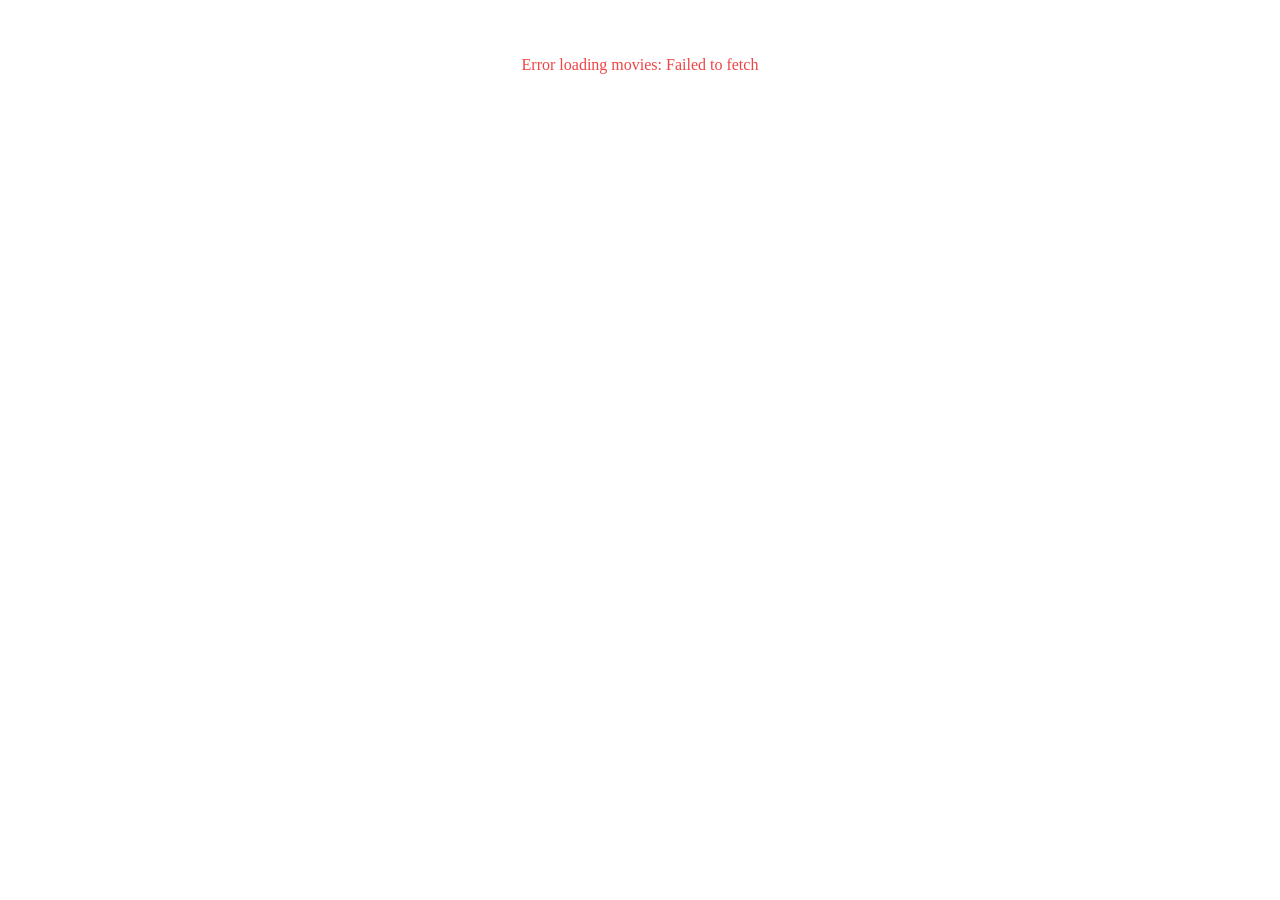
<file: index.html>
<!DOCTYPE html>
<html lang="en">
<head>
    <meta charset="UTF-8">
    <meta name="viewport" content="width=device-width, initial-scale=1.0">
    <title>Document</title>
    <link rel="stylesheet" href="style.css">
</head>
<body>
    <div id="root"></div>
    <script src="script.js"></script>
</body>
</html>
</file>
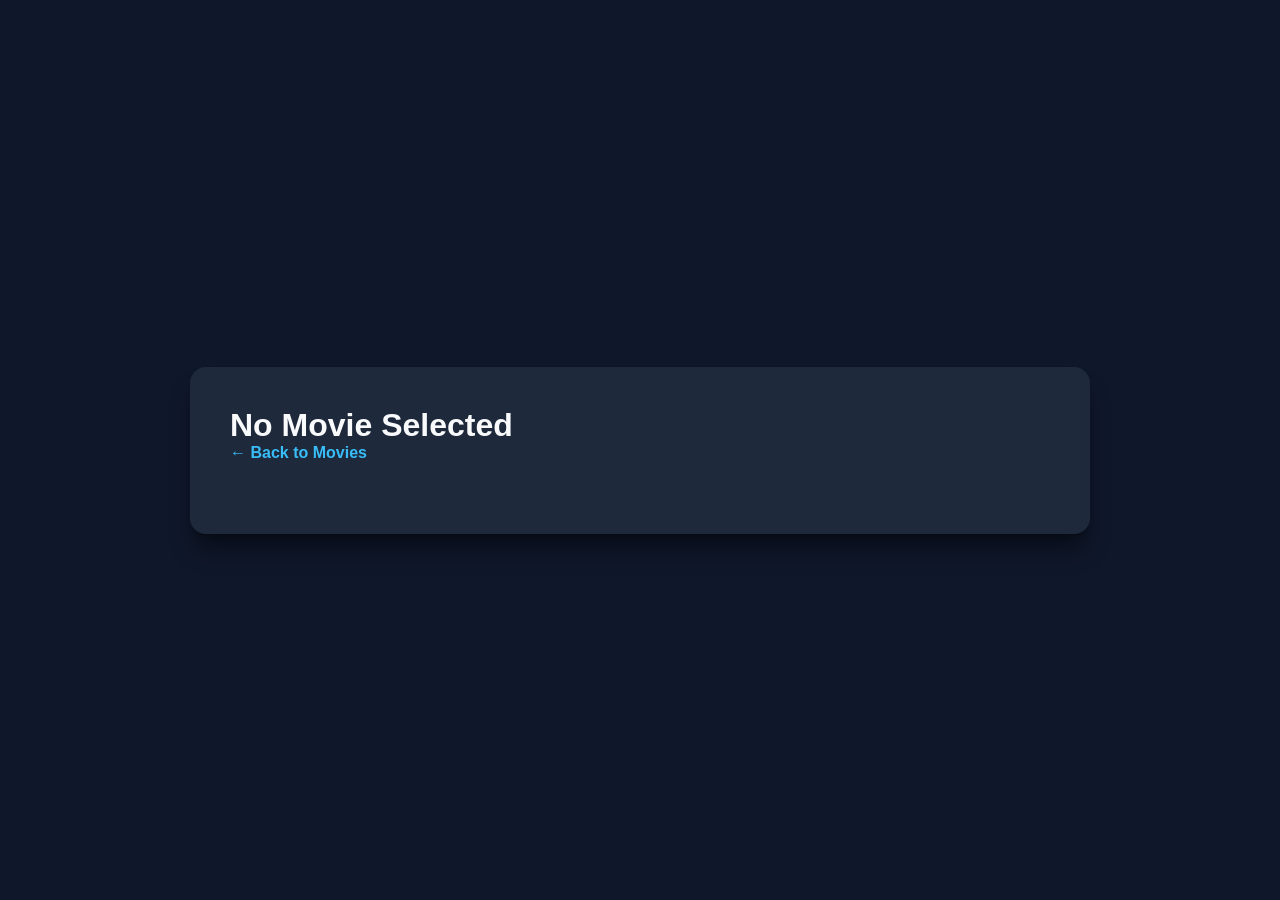
<file: single.html>
<!DOCTYPE html>
<html lang="en">
<head>
    <meta charset="UTF-8">
    <meta name="viewport" content="width=device-width, initial-scale=1.0">
    <title>Document</title>
    <link rel="stylesheet" href="single.css">
</head>
<body>
  

    <div id="film">

    </div>
    
    <script src="single.js"></script>
</body>
</html>
</file>
<file: style.css>
/* Container for the Header & Grid */
#root {
  width: 100%;
  max-width: 1200px;
  margin: 0 auto;
  padding: 2rem 1rem;
}

/* Page Header Title (If you add an h1 above your grid) */
.page-title {
  font-size: 2rem;
  font-weight: 700;
  color: #f8fafc;
  margin-bottom: 2rem;
  text-align: center;
  letter-spacing: -0.025em;
}

/* Movie Cards Responsive Grid */
.movie-grid {
  display: grid;
  /* Auto-fits as many columns as possible with min 220px width */
  grid-template-columns: repeat(auto-fill, minmax(220px, 1fr));
  gap: 1.75rem;
}

/* Movie Card Container */
.card {
  background-color: #1e293b;
  border-radius: 12px;
  overflow: hidden;
  box-shadow: 0 4px 6px -1px rgba(0, 0, 0, 0.3), 0 2px 4px -2px rgba(0, 0, 0, 0.3);
  transition: transform 0.25s cubic-bezier(0.4, 0, 0.2, 1), 
              box-shadow 0.25s cubic-bezier(0.4, 0, 0.2, 1);
  display: flex;
  flex-direction: column;
}

/* Card Hover Lift Effect */
.card:hover {
  transform: translateY(-8px);
  box-shadow: 0 20px 25px -5px rgba(0, 0, 0, 0.5), 0 8px 10px -6px rgba(0, 0, 0, 0.4);
}

/* Anchor Link Wrapper */
.card a {
  text-decoration: none;
  display: block;
  width: 100%;
  aspect-ratio: 2 / 3; /* Keeps standard movie poster proportions */
  overflow: hidden;
  background-color: #0f172a;
}

/* Movie Poster Image */
.card img {
  width: 100%;
  height: 100%;
  object-fit: cover;
  transition: scale 0.3s ease;
}

.card:hover img {
  scale: 1.05; /* Subtle zoom on hover */
}

/* Movie Title Inside Card */
.card h1 {
  font-size: 1.1rem;
  font-weight: 600;
  color: #f1f5f9;
  padding: 1rem;
  margin: 0;
  line-height: 1.3;
  /* Truncate long titles with ellipsis (...) after 2 lines */
  display: -webkit-box;
  /* -webkit-line-clamp: 2; */
  -webkit-box-orient: vertical;
  overflow: hidden;
}

/* Mobile Responsiveness Adjustments */
@media (max-width: 480px) {
  .movie-grid {
    grid-template-columns: repeat(auto-fill, minmax(150px, 1fr));
    gap: 1rem;
  }

  .card h1 {
    font-size: 0.95rem;
    padding: 0.75rem;
  }
}
</file>
<file: single.css>
/* Reset & Base Styles */
* {
  box-sizing: border-box;
  margin: 0;
  padding: 0;
}

body {
  font-family: -apple-system, BlinkMacSystemFont, "Segoe UI", Roboto, Helvetica, Arial, sans-serif;
  background-color: #0f172a; /* Dark sleek slate background */
  color: #f8fafc;
  min-height: 100vh;
  display: flex;
  justify-content: center;
  align-items: center;
  padding: 2rem 1rem;
}

/* Main Container */
#film {
  width: 100%;
  max-width: 900px;
  background-color: #1e293b;
  border-radius: 16px;
  padding: 2.5rem;
  box-shadow: 0 20px 25px -5px rgba(0, 0, 0, 0.4), 0 8px 10px -6px rgba(0, 0, 0, 0.3);
}

/* Back Button */
.back-btn {
  display: inline-flex;
  align-items: center;
  gap: 0.5rem;
  color: #38bdf8;
  text-decoration: none;
  font-weight: 600;
  margin-bottom: 2rem;
  transition: color 0.2s ease, transform 0.2s ease;
}

.back-btn:hover {
  color: #7dd3fc;
  transform: translateX(-4px);
}

/* Movie Details Layout */
.movie-details {
  display: grid;
  grid-template-columns: 300px 1fr; /* Poster on left, info on right */
  gap: 2.5rem;
  align-items: start;
}

/* Poster Styling */
.movie-poster {
  width: 100%;
  border-radius: 12px;
  box-shadow: 0 10px 15px -3px rgba(0, 0, 0, 0.5);
  object-fit: cover;
}

/* Movie Info Section */
.movie-info h1 {
  font-size: 2.5rem;
  font-weight: 700;
  line-height: 1.2;
  margin-bottom: 0.75rem;
  color: #ffffff;
}

.tagline {
  font-style: italic;
  color: #94a3b8;
  margin-bottom: 1.5rem;
  font-size: 1.1rem;
}

.meta-group {
  display: flex;
  gap: 1rem;
  flex-wrap: wrap;
  margin-bottom: 1.5rem;
}

.badge {
  background-color: #334155;
  color: #e2e8f0;
  padding: 0.35rem 0.75rem;
  border-radius: 20px;
  font-size: 0.875rem;
  font-weight: 500;
}

.overview-title {
  font-size: 1.25rem;
  font-weight: 600;
  margin-bottom: 0.5rem;
  color: #f1f5f9;
}

.overview {
  color: #cbd5e1;
  line-height: 1.6;
  font-size: 1rem;
}

/* Responsive View for Mobile */
@media (max-width: 768px) {
  #film {
    padding: 1.5rem;
  }
  
  .movie-details {
    grid-template-columns: 1fr; /* Stack vertically on small screens */
  }

  .movie-poster {
    max-width: 250px;
    margin: 0 auto;
    display: block;
  }

  .movie-info h1 {
    font-size: 1.875rem;
  }
}
</file>
